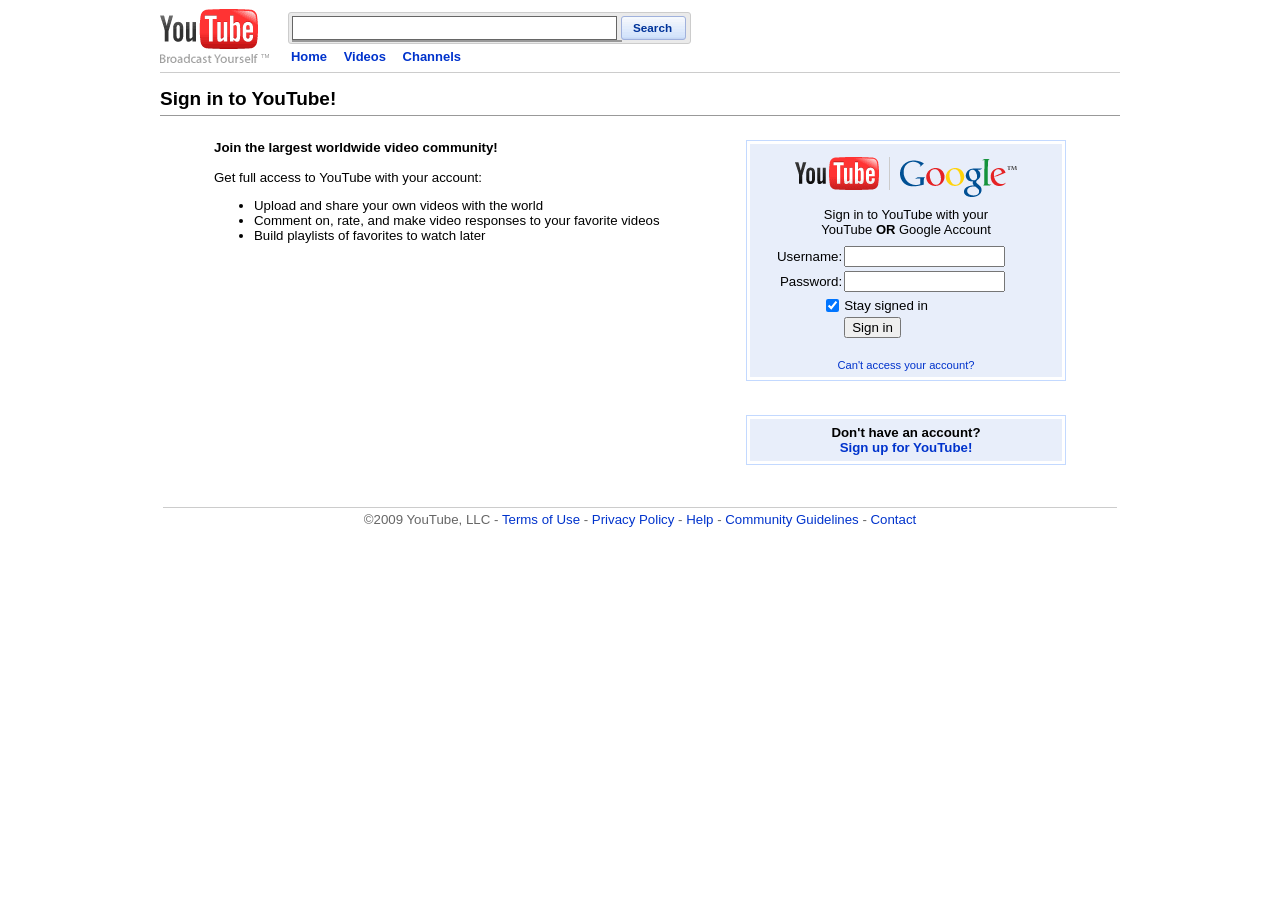
<file: signin.html>
<html>
    <head>
        <meta http-equiv="content-type" content="text/html; charset=UTF-8">
        <title>YouTube</title>
        <link rel="stylesheet" href="./assets/site-assets/signin-css.css">
        <link rel="stylesheet" href="./assets/site-assets/search-suggestions.css">
    </head>
    <body>
        <div id="main">
            <div id="masthead-container">
                <div id="masthead">
                    <a href="" class="logo">
                        <img src="./assets/site-assets/pixel-vfl73.gif" alt="" border="0">
                    </a>
                    <div id="masthead-main">
                        <div id="masthead-search">
                            <form class="search-form" action="./results" method="get" name="searchForm">
                                <div class="search-wrapper">
                                    <input id="masthead-search-term" class="search-term" name="search_query" type="text" tabindex="1" maxlength="128">
                                    <input id="search-type-masthead" name="search_type" type="hidden" value="">
                                    <a class="yt-button yt-button-primary" href="#" onclick="document.searchForm.submit(); return false;">
                                        <span>Search</span>
                                    </a>
                                </div>
                            </form>
                        </div>
                        <div id="masthead-nav-main">
                            <a href="./">Home</a>
                            <a href="./videos">Videos</a>
                            <a href="./channels">Channels</a>
                            <!--shows_tab-->
                        </div>
                    </div>
                    <div style="clear: both"></div>
                </div>
            </div>
            <div class="title-bar page-title">Sign in to YouTube!</div>
            <br>
            <table width="90%" cellspacing="1" cellpadding="5" border="0" align="center"><tbody><tr>
                <td width="75%" valign="top">
                    <div style="font-size:83%;">
                        <div style="font-weight: bold;">Join the largest worldwide video community!</div>
                        <br>
                        Get full access to YouTube with your account:
                        <ul>
                            <li>Upload and share your own videos with the world</li>
                            <li>Comment on, rate, and make video responses to your favorite videos</li>
                            <li>Build playlists of favorites to watch later</li>
                        </ul>
                    </div>
                </td>
                <td style="padding-left: 10px;" valign="top" align="center">
                    <form id="gaia_loginform" action="#" method="post" onsubmit="login();return false;"><div id="gaia_loginbox">
                        <table class="form-noindent" width="100%" cellspacing="3" cellpadding="5" border="0"><tbody><tr>
                            <td style="text-align:center" valign="top" nowrap="nowrap" bgcolor="#e8eefa">
                                <input type="hidden" name="ltmpl" value="sso">
                                <div class="loginBox"><table id="gaia_table" cellspacing="0" cellpadding="1" border="0" align="center"><tbody>
                                    <tr><td colspan="2" align="center">
                                        <div style="margin: 5px 0; font-size: 13px; width: 300px;">
                                            <div><img src="./assets/site-assets/youtube_google_brand.gif" alt="" style="vertical-align: middle;" border="0"></div>
                                            <div style="width: 200px; padding-top: 10px;">
                                                Sign in to YouTube with your
                                                YouTube <b>OR</b> Google Account
                                            </div>
                                        </div>
                                    </td></tr>
                                    <tr><td colspan="2" align="center"></td></tr>
                                    <tr>
                                        <td nowrap="nowrap"><div align="right"><span class="gaia le lbl">Username:</span></div></td>
                                        <td><input type="text" name="Email" id="Email" size="18" maxlength="20" value="" class="gaia le val"></td>
                                    </tr>
                                    <tr><td></td><td align="left"></td></tr>
                                    <tr>
                                        <td align="right"><span class="gaia le lbl">Password:</span></td>
                                        <td><input type="password" name="Passwd" id="Passwd" size="18" class="gaia le val"></td>
                                    </tr>
                                    <tr><td></td><td align="left"></td></tr>
                                    <tr>
                                        <td valign="top" align="right"><input type="checkbox" name="PersistentCookie" id="PersistentCookie" value="yes" checked="checked"></td>
                                        <td><label for="PersistentCookie" class="gaia le rem">Stay signed in</label></td>
                                    </tr>
                                    <tr><td></td><td align="left">
                                        <input type="submit" class="gaia le button" name="signIn" value="Sign in">
                                    </td></tr>
                                    <tr id="ga-fprow"><td colspan="2" class="gaia le fpwd" valign="bottom" height="33.0" align="center">
                                        <a href="#">Can't access your account?</a>
                                    </td></tr>
                                </tbody></table></div>
                            </td>
                        </tr></tbody></table>
                    </div></form>
                    <br>
                    <table class="form-noindent" width="100%" cellspacing="3" cellpadding="6" border="0"><tbody><tr>
                        <td style="font-size:83%" bgcolor="#e8eefa" align="center">
                            <b>Don't have an account?</b><br>
                            <a style="text-decoration: none;" href="#">
                                <b>Sign up for YouTube!</b>
                            </a>
                        </td>
                    </tr></tbody></table>
                </td>
            </tr></tbody></table>
            <br>
            <br>
            <div class="footer" align="center">
                <font color="#666666">©2009 YouTube, LLC</font>
                -
                <a href="./t/terms">Terms of Use</a> -
                <a href="./t/privacy">Privacy Policy</a> -
                <a href="https://help.youtube.com/support/youtube/bin/static.py?page=start.cs&amp;hl=en_US">Help</a> -
                <a href="./t/community_guidelines">Community Guidelines</a> -
                <a href="./t/contact_us">Contact</a>
            </div>
        </div>
</body>
    <script>
        // yt2009: set login_simulate upon signing in
        function login() {
            var c = ""
            var cookies = (document.cookie || "").split(";")
            for(var cookie in cookies) {
                cookie = cookies[cookie]
                if(cookie.indexOf("global_flags=") !== -1) {
                    c = cookie.split("global_flags=")[1].replace(";", "")
                }
            }

            // got global_flags cookie, remove old login_simulate
            // and add new one
            if(c.indexOf("login_simulate") !== -1) {
                var lsName = c.split("login_simulate")[1].split(":")[0]
                c = c.replace("login_simulate" + lsName + ":", "")
                c = c.replace("login_simulate" + lsName, "")
            }
            var username = document.getElementById("Email").value
            var persistent = document.getElementById("PersistentCookie").checked
            var expiry = (
                persistent 
                ? " expires=Fri, 31 Dec 2066 23:59:59 GMT"
                : ""
            )
            c += "login_simulate" + username + ":"
            document.cookie = "global_flags=" + c
                            + "; Path=/;" + expiry
            
            if(username.indexOf("@") !== -1) {
                location.href = "./mh_pc_intro"
                return;
            }

            location.href = "./"
        }
    </script>
    <script src="./assets/site-assets/search-suggestions.js"></script>
</html>
</file>
<file: assets/site-assets/signin-css.css>
/*yt2009 note: code 2009 original + a few fixes from me (ftde0). */

.gaia.le.lbl {
    font-family: Arial, Helvetica, sans-serif;
    font-size: smaller;
}

.gaia.le.fpwd {
    font-family: Arial, Helvetica, sans-serif;
    font-size: 70%;
}

.gaia.le.chusr {
    font-family: Arial, Helvetica, sans-serif;
    font-size: 70%;
}

.gaia.le.val {
    font-family: Arial, Helvetica, sans-serif;
    font-size: smaller;
}

.gaia.le.button {
    font-family: Arial, Helvetica, sans-serif;
    font-size: smaller;
}

.gaia.le.rem {
    font-family: Arial, Helvetica, sans-serif;
    font-size: smaller;
}

.gaia.captchahtml.desc {
    font-family: arial, sans-serif;
    font-size: smaller;
}

.gaia.captchahtml.cmt {
    font-family: arial, sans-serif;
    font-size: smaller;
    font-style: italic;
}

body {
    font-family: arial, sans-serif;
    margin: 0;
    padding: 13px 15px 15px;
}

.body {
    margin: 0;
}

div.errormsg {
    color: red;
    font-size: smaller;
    font-family: arial, sans-serif;
}

font.errormsg {
    color: red;
    font-size: smaller;
    font-family: arial, sans-serif;
}

div.topbar {
    font-size: smaller;
    margin-right: -5px;
    text-align: right;
    white-space: nowrap;
}

div.header {
    margin-bottom: 9px;
    margin-left: -2px;
    position: relative;
    zoom: 1
}

div.header img.logo {
    border: 0;
    float: left;
}

div.header div.headercontent {
    float: right;
    margin-top: 17px;
}

div.header:after {
    content: ".";
    display: block;
    height: 0;
    clear: both;
    visibility: hidden;
}

div.pagetitle {
    font-weight: bold;
}

.footer {
    color: #666;
    font-size: smaller;
    margin-top: 40px;
    text-align: center;
}

table#signupform {
    left: -5px;
    top: -7px;
    position: relative;
}

table#signupform td {
    padding: 7px 5px;
}

table#signupform td table td {
    padding: 1px;
}

hr {
    border: 0;
    background-color: #DDDDDD;
    height: 1px;
    width: 100%;
    text-align: left;
    margin: 5px;
}

body {
    font-family: arial, sans-serif;
    background-color: #fff;
    margin-top: 2;
}

.c {
    width: 4;
    height: 4;
}

a:link {
    color: #00c;
}

a:visited {
    color: #551a8b;
}

a:active {
    color: #f00;
}

.form-noindent {
    background-color: #fff;
    border: 1px solid #c3d9ff;
}

#main {
    width: 960px;
    margin: auto;
}

body {
    padding-top: 9px;
    margin-top: 0;
}

#masthead-container {
    font-size: 75%;
    border-bottom: 1px solid #ccc;
    margin: 0 auto 0.8333em;
}

#masthead {
    margin: 0 auto;
    padding: 0 0 0.38462em;
    /* 9px 0px 5px @ 13px font-size */
    font-size: 1.0833em;
}

#masthead-main {
    float: left;
}

#masthead-search {
    padding: 0.23077em 0.23077em;
    /* 2px 3px @ 13px font-size */
    margin: 0.23077em 0;
    /* 3px 0px @ 13px font-size */
    line-height: 2.07692em;
    /* 27px @ 13px font-size */
    background: #EAEAEA;
    border: 1px solid #CCC;
    -moz-border-radius: 3px;
    -webkit-border-radius: 3px;
    border-radius: 3px;
}

a:link,
a:visited {
    color: #03c;
    text-decoration: none;
}

form {
    padding: 0;
}

.search-wrapper {
    margin-right: -0.23em;
}

.search-term {
    font-size: 100% !important;
    border: 1px solid #666;
    display: inline;
    padding: 4px 1px 1px 1px;
    width: 25em;
    height: 1.84616em;
    vertical-align: top;
    float: left;
}


/* base button styles */


/* use inline-block if possible, simulate for FF2, reset for IE6 and IE7 */

.yt-button,
a.yt-button {
    padding: 0 0.8333em;
    margin: 0 0.33em;
    vertical-align: middle;
    white-space: nowrap;
    text-decoration: none;
    color: #039;
    background: #d8d8d8 url("/master-vfl121679.png") repeat-x center -802px;
    border: 1px solid #999;
    -webkit-border-radius: 3px;
    border-radius: 3px;
    cursor: pointer;
    display: -moz-inline-box;
    display: inline-block;
    /**display: inline;*/
    font-family: Arial, sans-serif;
}


/* fix rounded corners for FF2 */

html>body .yt-button,
tt:-moz-any-link {
    -moz-border-radius: 3px;
    -moz-border-radius-bottomleft: 5px;
    -moz-border-radius-bottomright: 5px;
}


/* reset rounded corners for FF3 */

html>body .yt-button,
tt:-moz-any-link,
tt:default {
    -moz-border-radius: 3px;
}


/* define button height, fix for IE6 and IE7 */

.yt-button span {
    font-size: 90%;
    line-height: 1.9166em;
    height: 1.9166em;
    display: inline-block;
}


/* fix height for FF2 */

html>body .yt-button span,
tt:-moz-any-link {
    padding-top: .3333em;
    line-height: 1.75em;
}


/* reset height for FF3 */

html>body .yt-button span,
tt:-moz-any-link,
tt:default {
    padding-top: 0;
    line-height: 1.9166em;
}


/* fix height for IE7 */

*:first-child+html .yt-button span {
    padding-top: 0;
    line-height: 1.75em;
}


/* variant button types (e.g. colors) */

.yt-button-primary,
a.yt-button-primary {
    font-weight: bold;
    color: #039;
    background: #c6d7f3 url("/master-vfl121679.png") repeat-x center -1602px;
    border-color: #A0B1DC;
}

.yt-button-urgent,
a.yt-button-urgent {
    font-weight: bold;
    color: #994800;
    background: #FED81C url("/master-vfl121679.png") repeat-x center -2202px;
    border-color: #ECC101;
}


/* button and dropdown hover states */

.yt-button:hover,
.yt-dropdown:hover {
    text-decoration: none;
}

.yt-button:hover span,
.yt-dropdown:hover .yt-button span {
    text-decoration: underline;
}

.yt-button:hover,
.yt-dropdown:hover .yt-button {
    background-position: center -1002px;
}

.yt-button-primary:hover,
.yt-dropdown-primary:hover .yt-dropdown-btn {
    background-position: center -1802px;
}

.yt-button-urgent:hover,
.yt-dropdown-urgent:hover .yt-dropdown-btn {
    background-position: center -2402px;
}

#masthead .search-form {
    display: inline;
    position: relative;
    /* fix yt-button in IE7 */
}

#masthead-nav-main {
    padding-left: 0.23077em;
    /* 3px @ 13px font-size */
    line-height: 1.53846em;
    /* 20px @ 13px font-size */
    font-weight: bold;
}

#masthead-nav-main a:hover {
    text-decoration: underline;
}

#masthead-nav-main a {
    margin-right: 1em;
    text-decoration: none;
}

.logo {
    float: left;
    display: block;
    margin: 0 18px 0 0;
}

.logo img {
    width: 110px;
    height: 54px;
    background: white url("/master-vfl121679.png") no-repeat scroll 0 0;
}

.title-bar {
    border-bottom: 1px solid #999;
}

.page-title {
    font-size: 19px;
    font-weight: bold;
    padding: 5px 0;
}

div.errormsg {
    color: red;
    font-size: smaller;
    font-family: arial, sans-serif;
}

font.errormsg {
    color: red;
    font-size: smaller;
    font-family: arial, sans-serif;
}

.gaia.le.lbl {
    font-family: Arial, Helvetica, sans-serif;
    font-size: smaller;
}

.gaia.le.fpwd {
    font-family: Arial, Helvetica, sans-serif;
    font-size: 70%;
}

.gaia.le.chusr {
    font-family: Arial, Helvetica, sans-serif;
    font-size: 70%;
}

.gaia.le.val {
    font-family: Arial, Helvetica, sans-serif;
    font-size: smaller;
}

.gaia.le.button {
    font-family: Arial, Helvetica, sans-serif;
    font-size: smaller;
}

.gaia.le.rem {
    font-family: Arial, Helvetica, sans-serif;
    font-size: smaller;
}

.gaia.captchahtml.desc {
    font-family: arial, sans-serif;
    font-size: smaller;
}

.gaia.captchahtml.cmt {
    font-family: arial, sans-serif;
    font-size: smaller;
    font-style: italic;
}

.footer {
    font-family: arial, sans-serif;
    font-size: 83%;
    text-align: center;
    border-top: 1px solid #ccc;
    padding: 4px;
    margin: 0 3px;
}

.search-wrapper .yt-button {
    width: 41px;
    height: 22px;
}
</file>
<file: assets/site-assets/search-suggestions.css>
.google-ac-m {
    font-size: 13px;
    font-family: "Arial", sans-serif;
    cursor: default;
    line-height: 17px;
    border: 1px solid rgb(153, 153, 153);
    background-color: white;
    position: absolute;
    z-index: 5;
    width: 330px;
    max-width: 330px;
}

.google-ac-m.empty {
    height: 0px;
    overflow: hidden;
}

.google-ac-a {
    background-color: white;
}

.google-ac-c {
    white-space: nowrap;
    overflow: hidden;
    text-align: left;
    padding-left: 3px;
}

.google-ac-d {
    white-space: nowrap;
    overflow: hidden;
    font-size: 10px;
    text-align: right;
    color: rgb(102, 102, 102);
    padding-left: 3px;
    padding-right: 3px;
}

.google-ac-b .google-ac-c,
.google-ac-b .google-ac-d {
    background-color: rgb(51, 102, 204);
    color: white;
}
</file>
